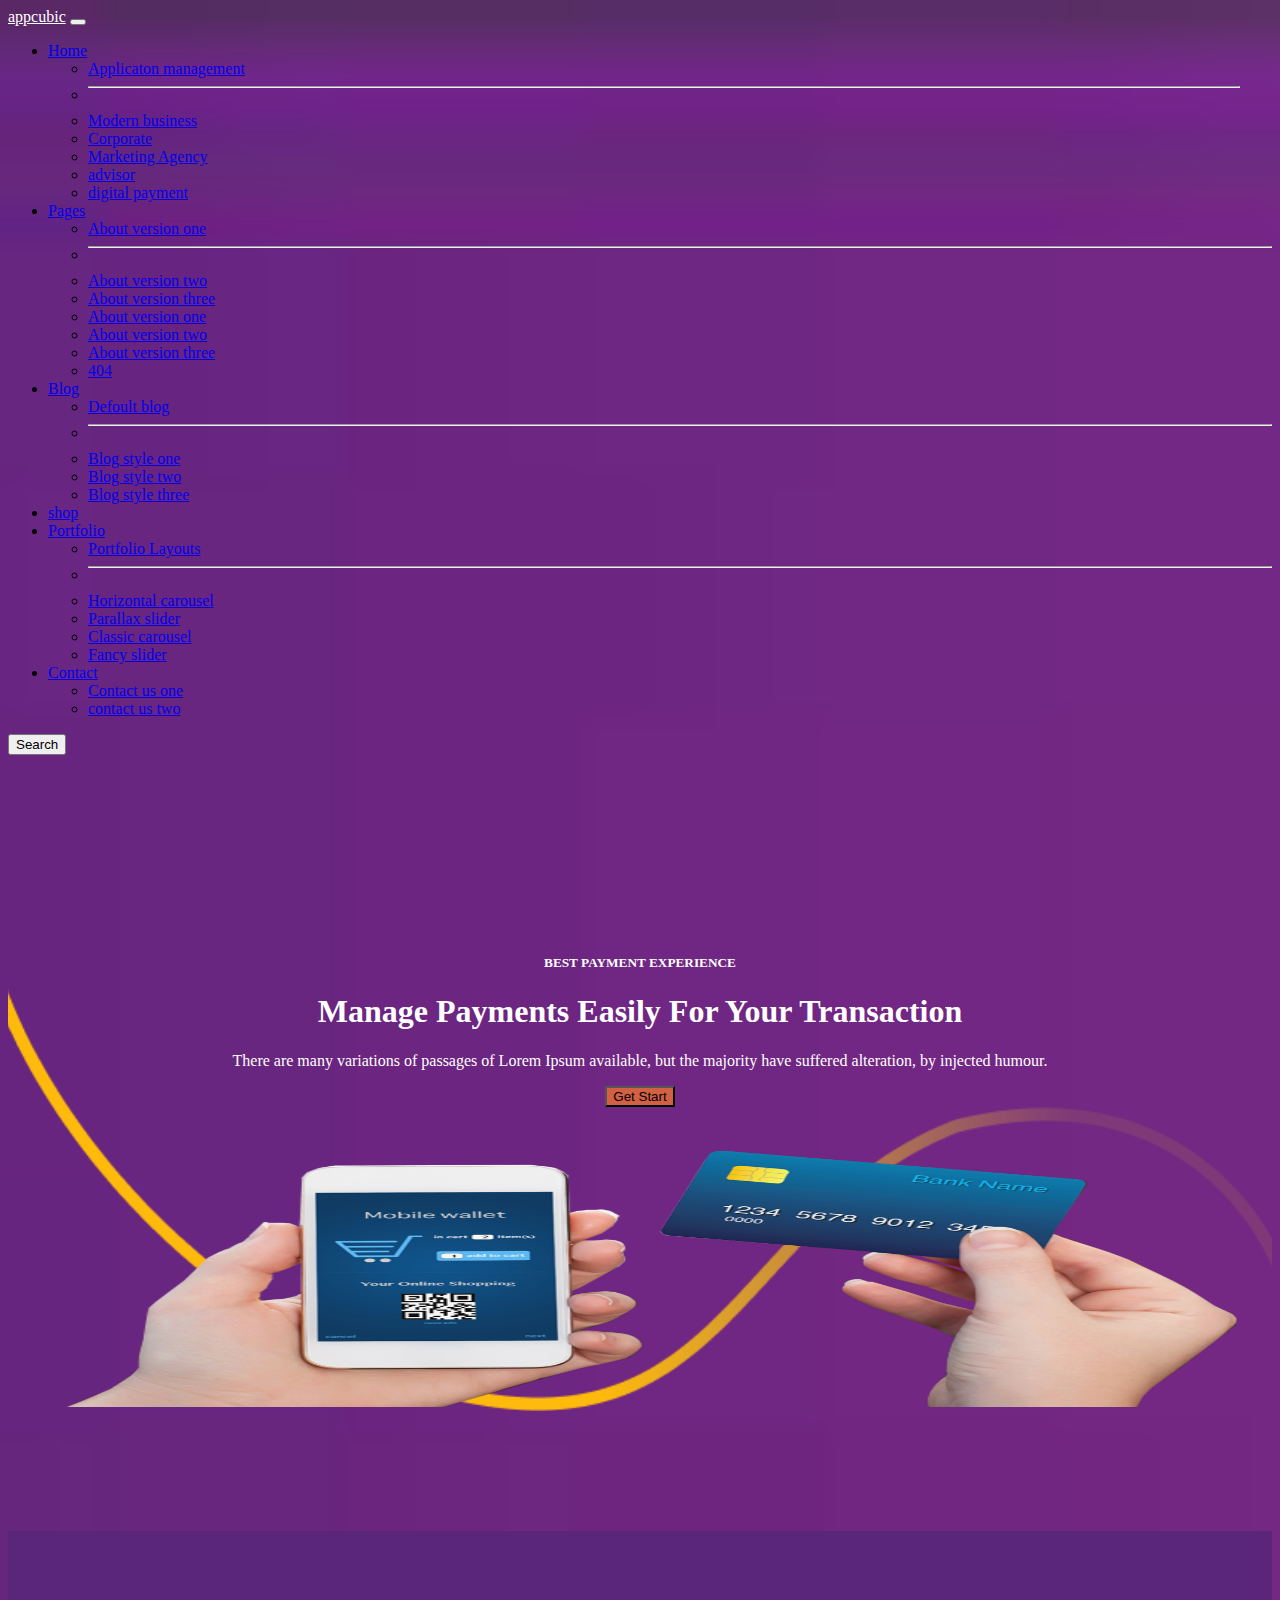
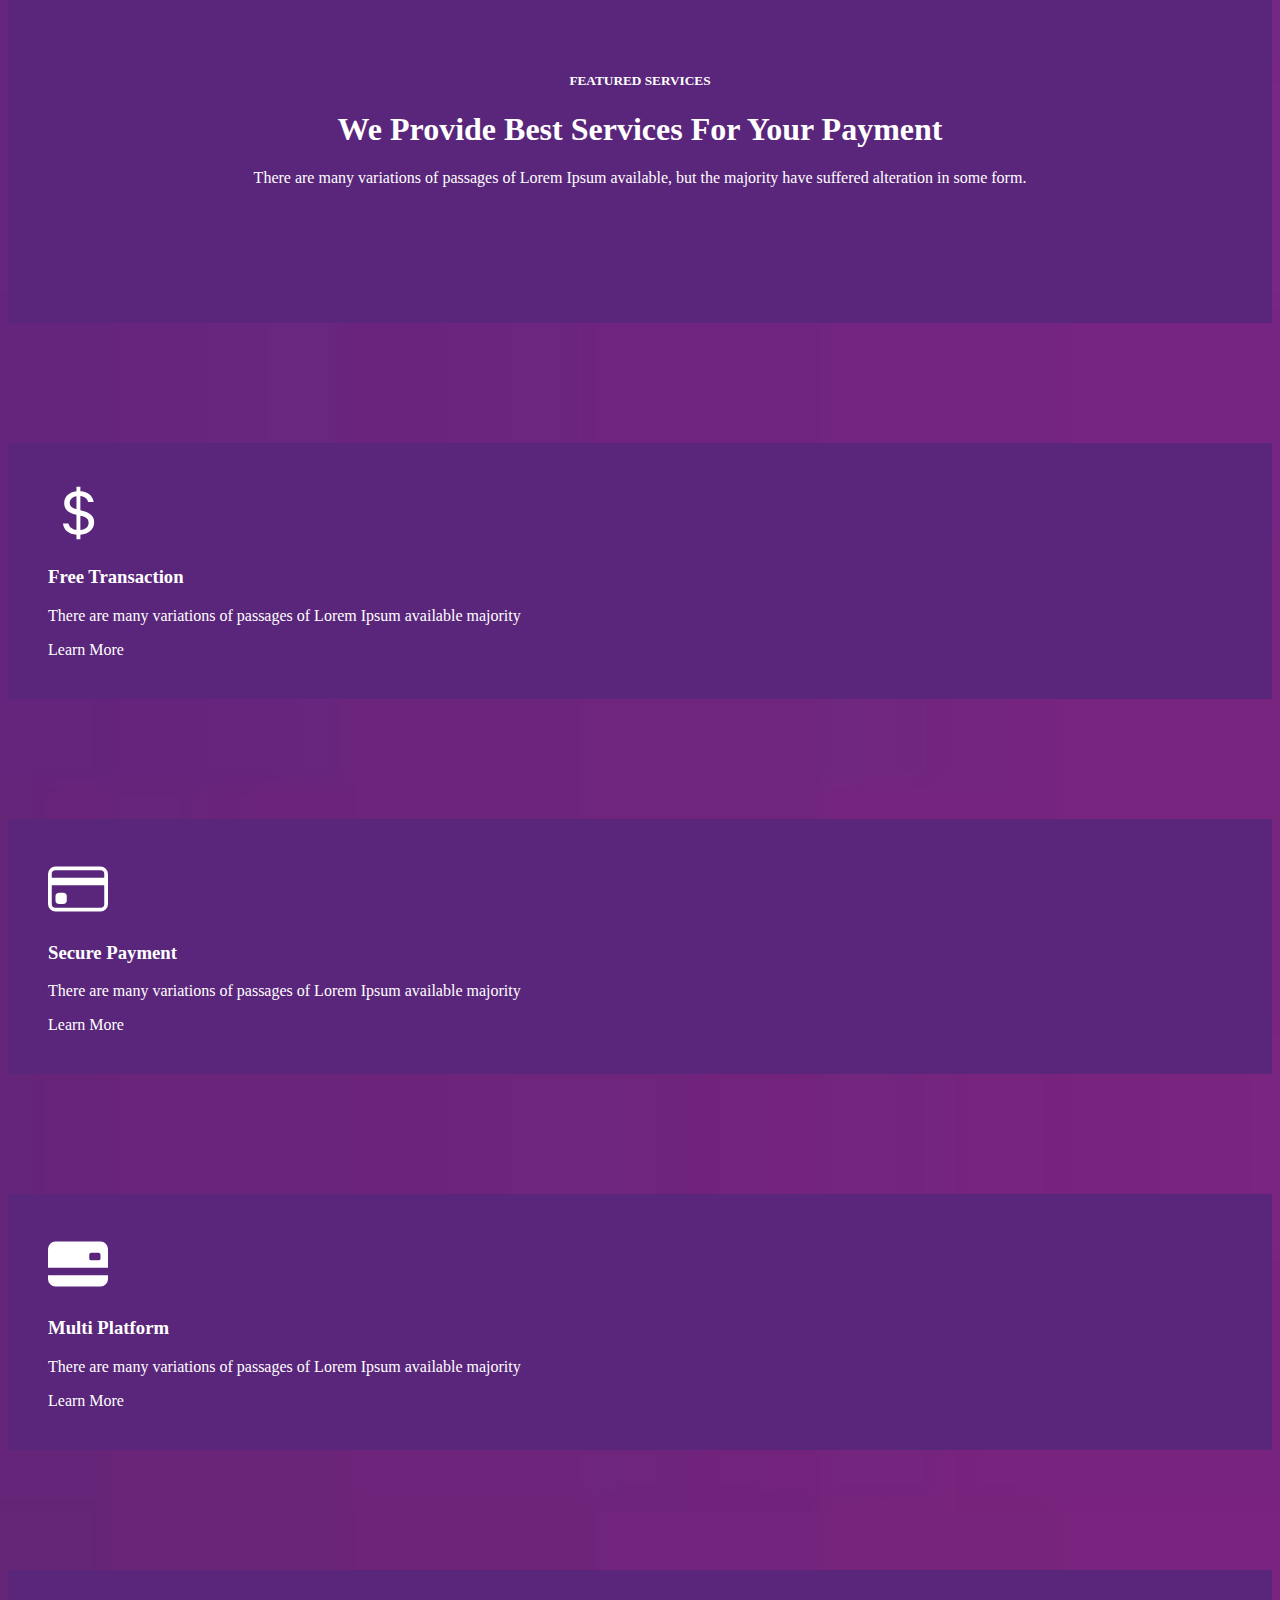
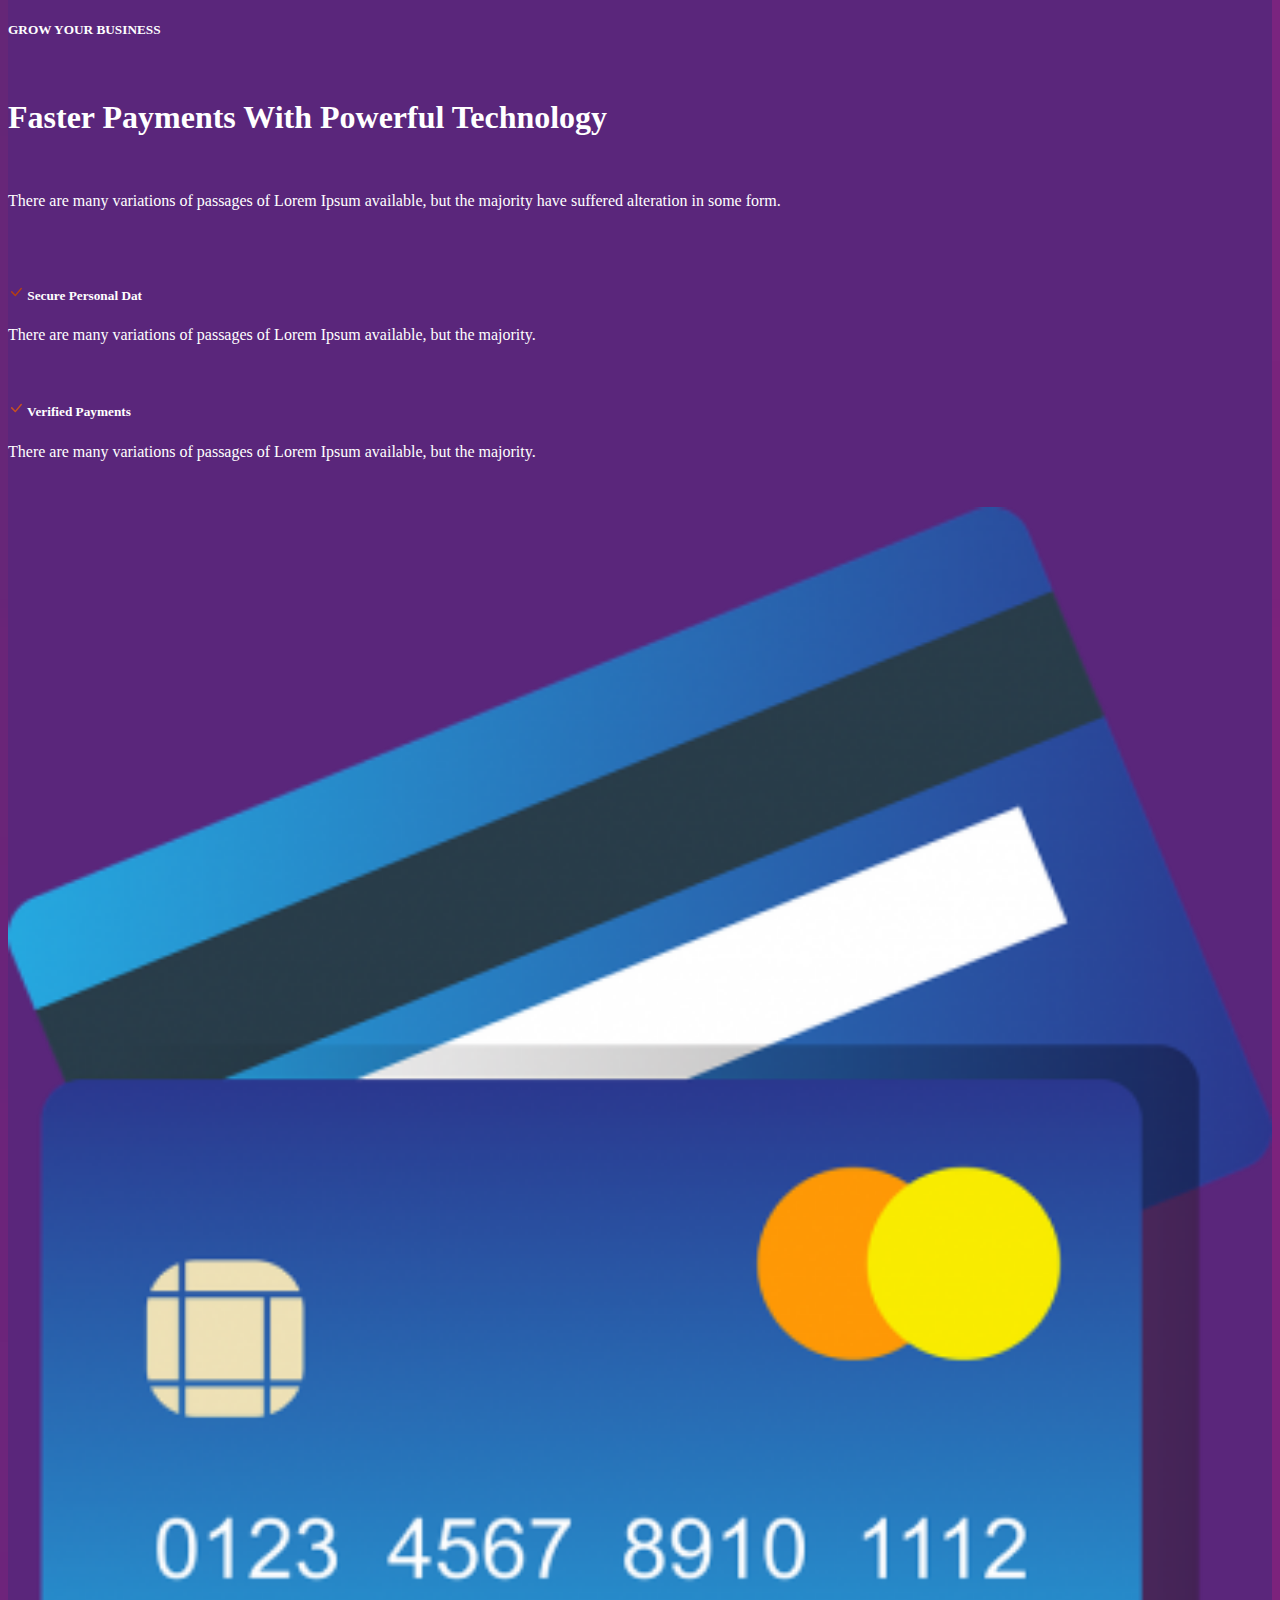
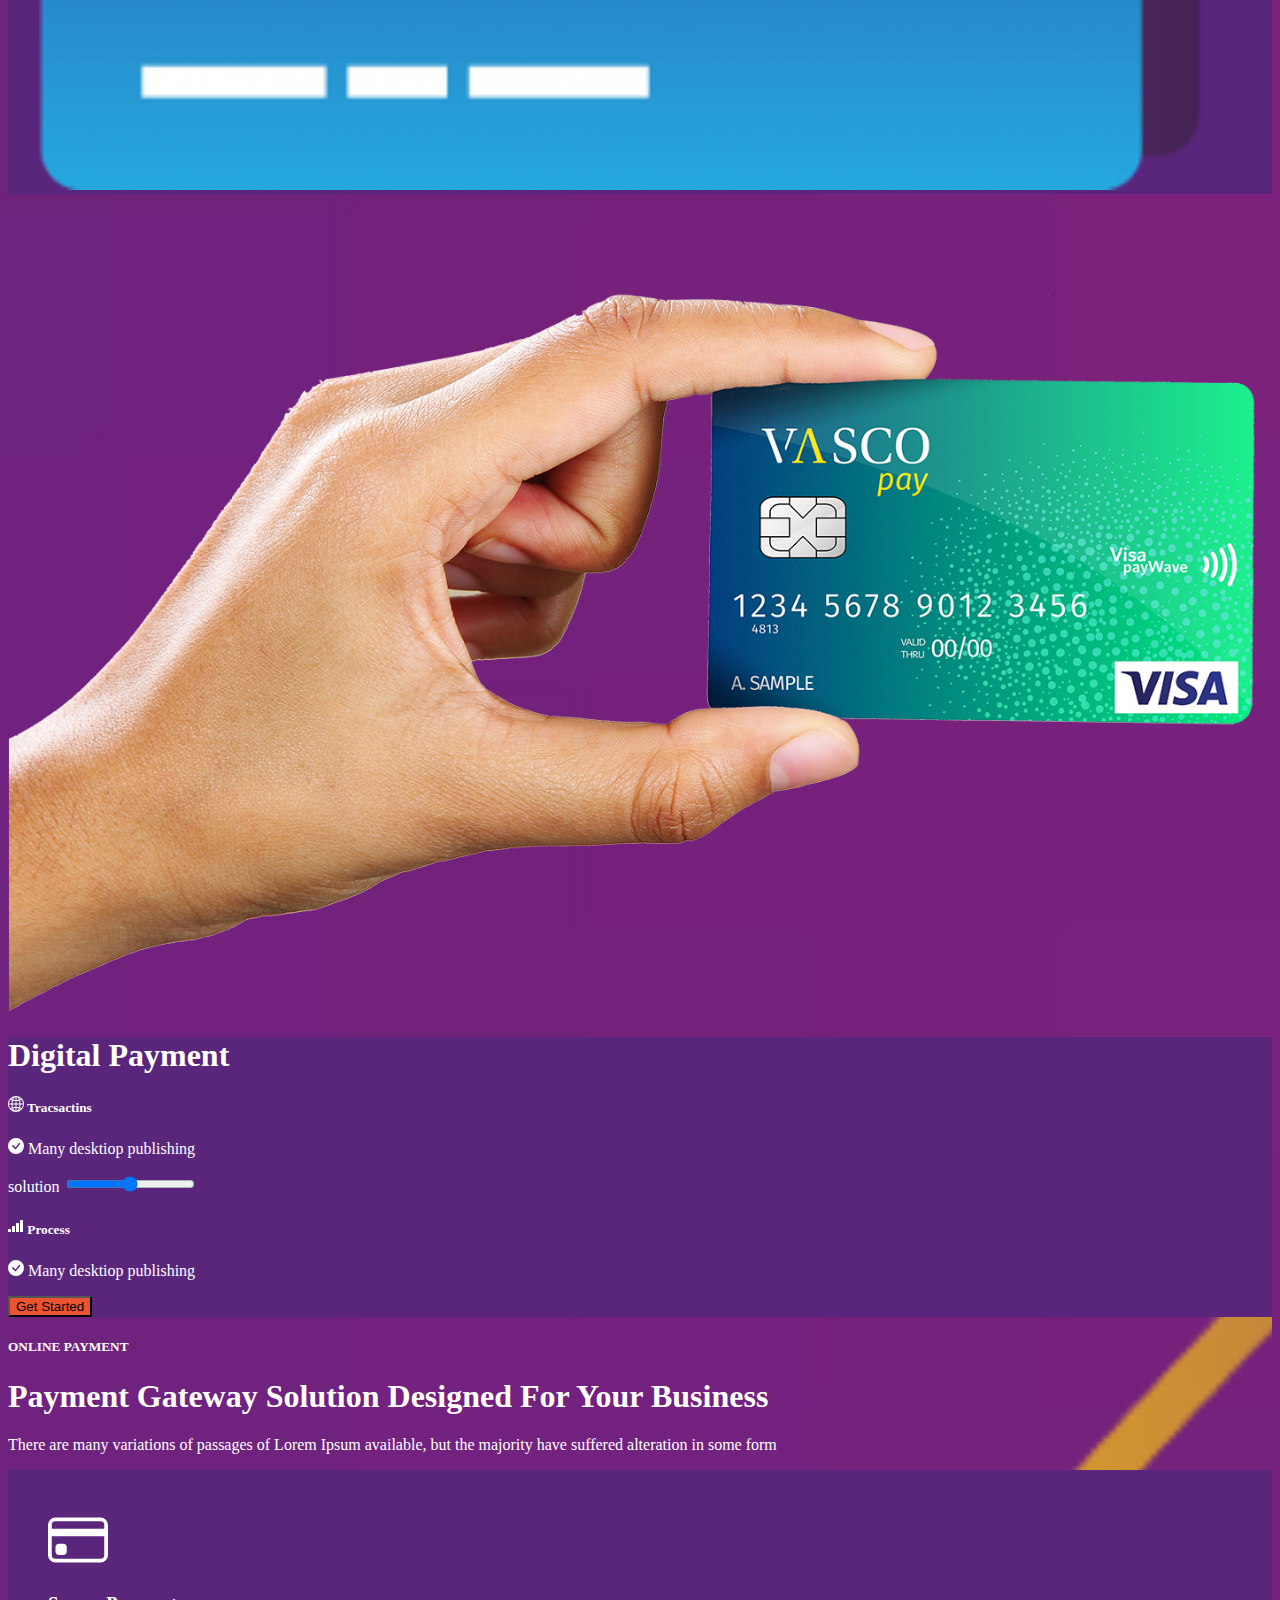
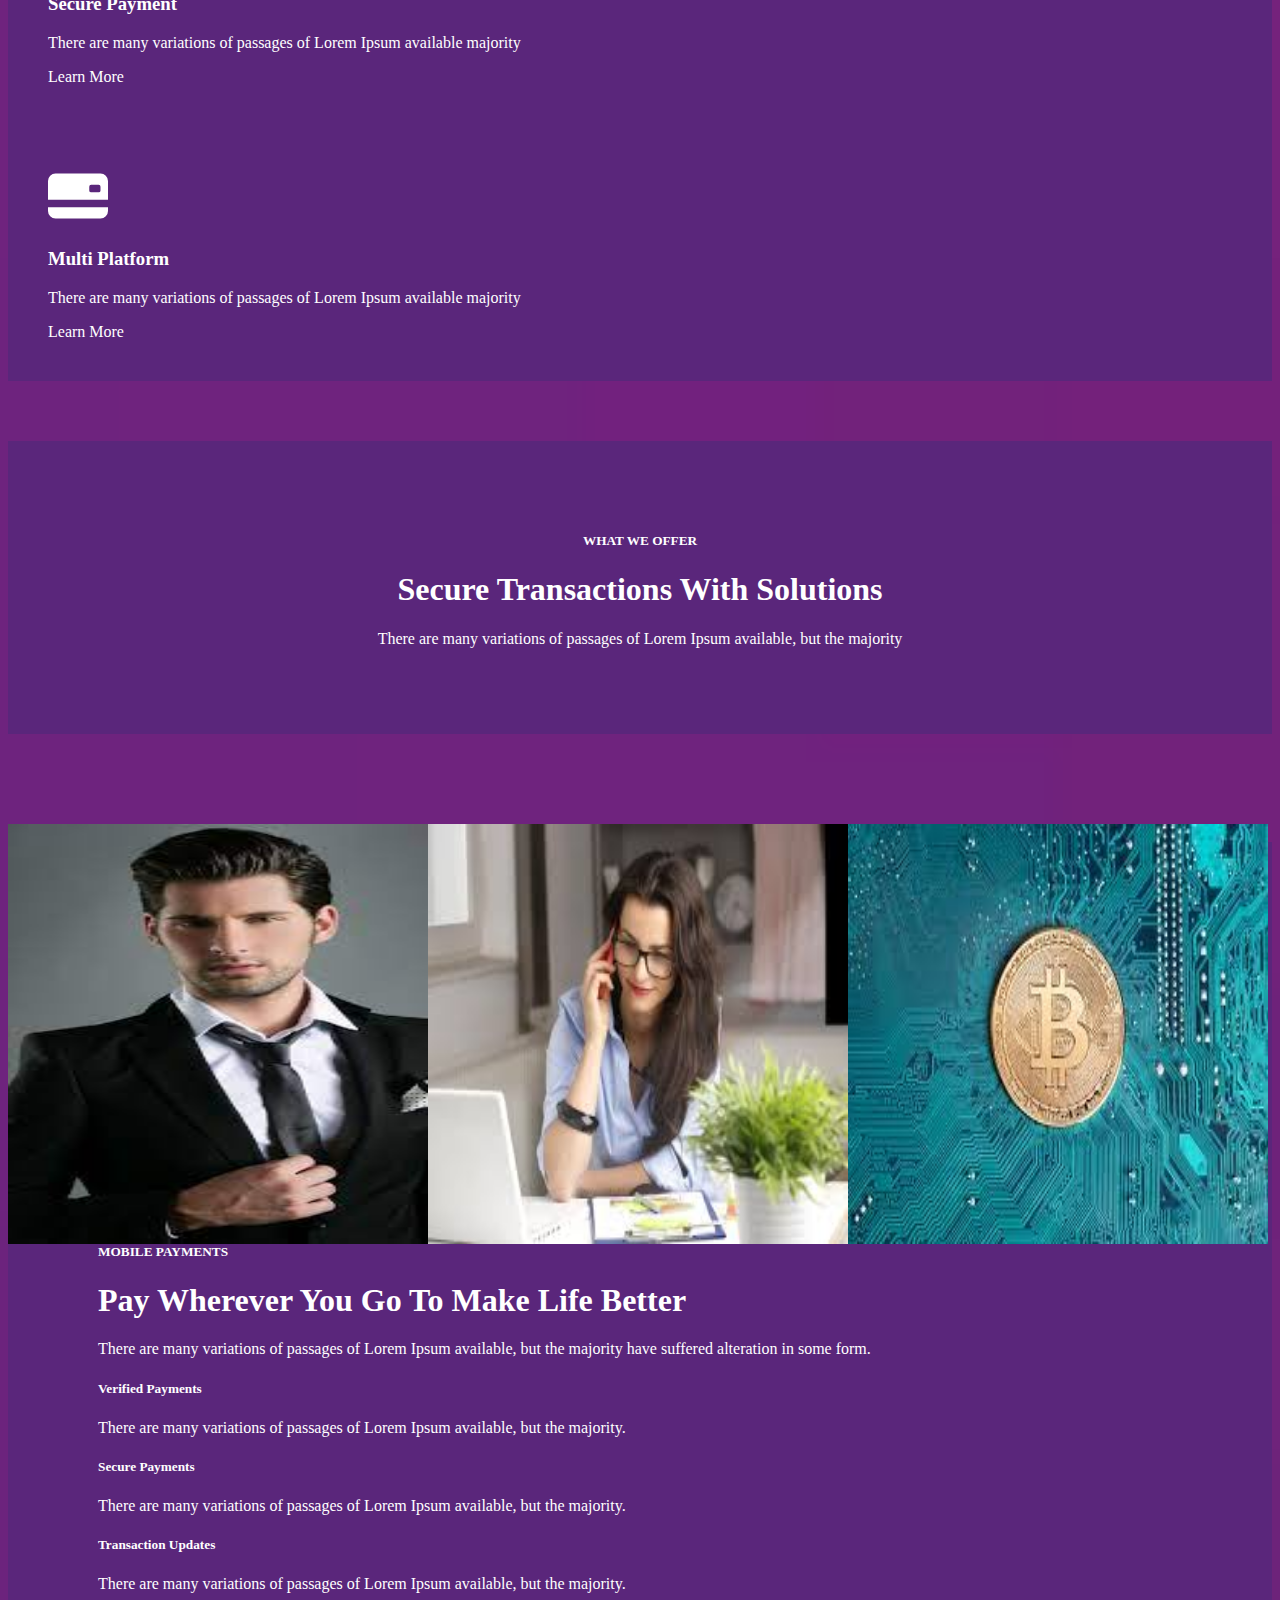
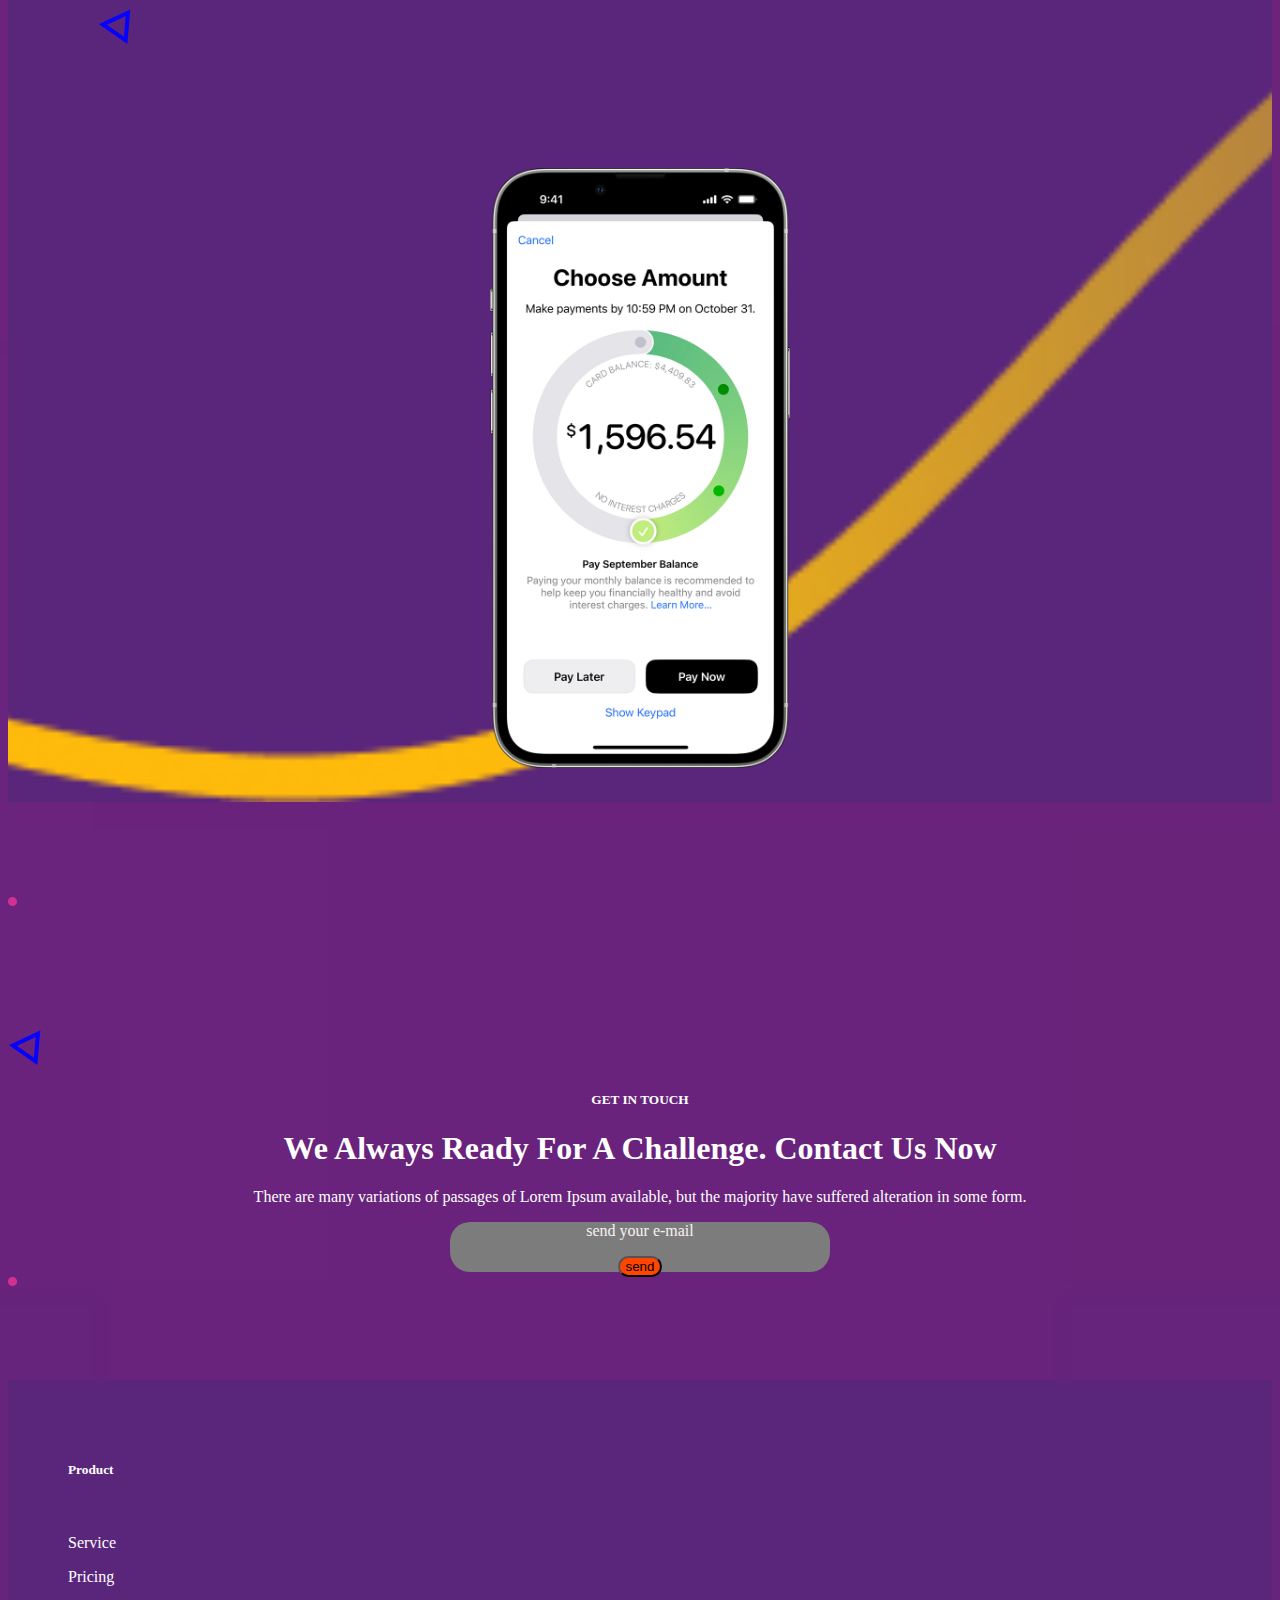
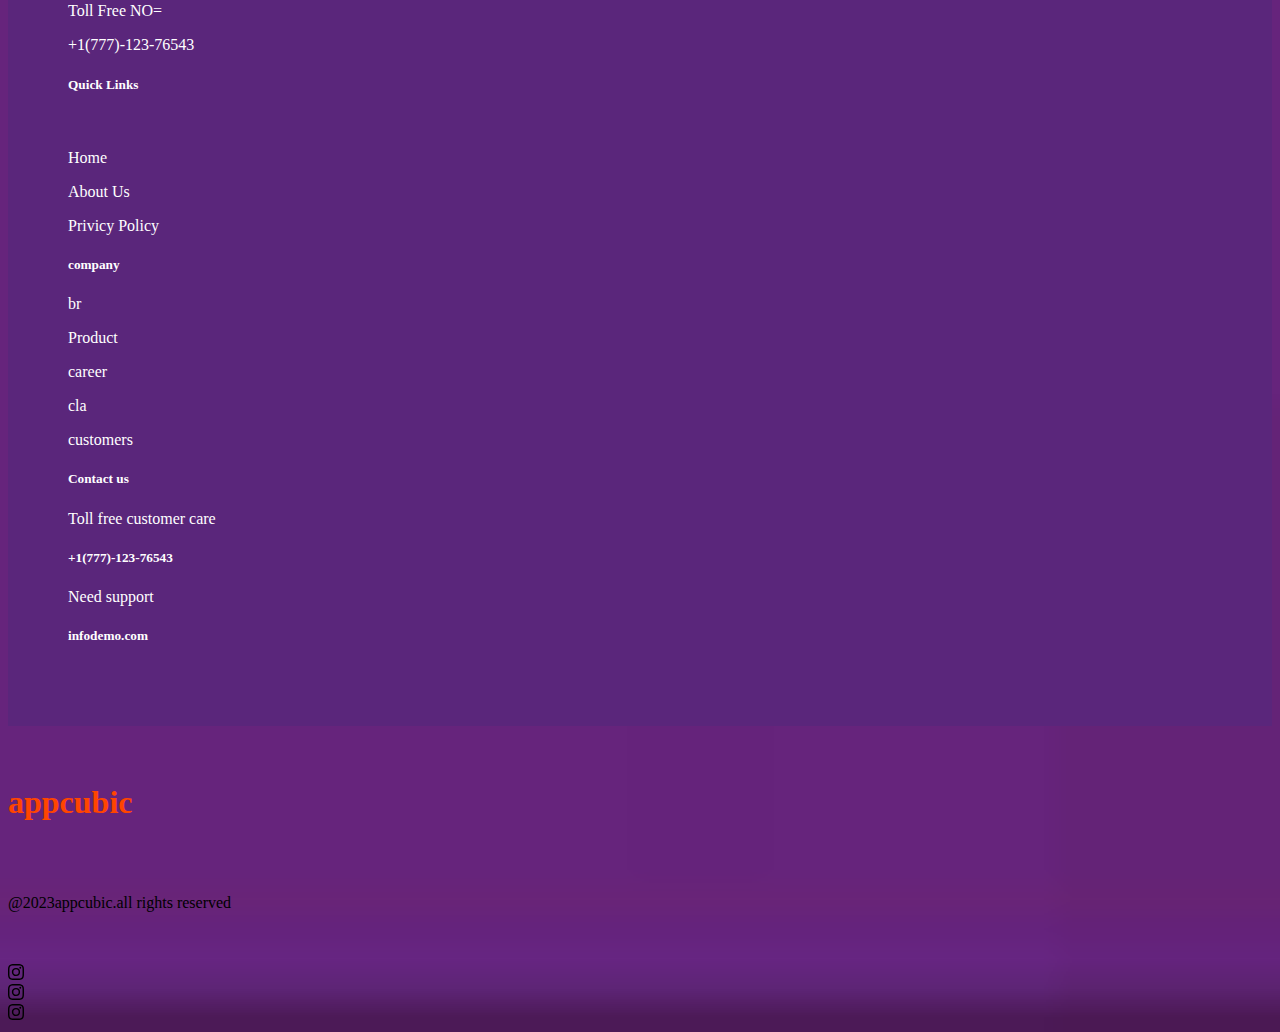
<file: index.html>
<!doctype html>
<html lang="en">

<head>
    <meta charset="utf-8">
    <meta name="viewport" content="width=device-width, initial-scale=1">
    <title>new</title>
    <link href="https://cdn.jsdelivr.net/npm/bootstrap@5.3.0-alpha1/dist/css/bootstrap.min.css" rel="stylesheet"
        integrity="sha384-GLhlTQ8iRABdZLl6O3oVMWSktQOp6b7In1Zl3/Jr59b6EGGoI1aFkw7cmDA6j6gD" crossorigin="anonymous">

    <link rel="stylesheet" href="https://cdnjs.cloudflare.com/ajax/libs/font-awesome/4.7.0/css/font-awesome.css"
        integrity="sha512-5A8nwdMOWrSz20fDsjczgUidUBR8liPYU+WymTZP1lmY9G6Oc7HlZv156XqnsgNUzTyMefFTcsFH/tnJE/+xBg=="
        crossorigin="anonymous" referrerpolicy="no-referrer" />
    <link rel="stylesheet" href="/style.css">
</head>

<body style="background-color: #5a267b;">
   
    
    
    <nav class="navbar navbar-expand-lg "   >
        <div class="container-fluid" >
            <a class="navbar-brand" href="#" style="color: white;">appcubic</a>
            <button class="navbar-toggler" type="button" data-bs-toggle="collapse"
                data-bs-target="#navbarSupportedContent" aria-controls="navbarSupportedContent" aria-expanded="false"
                aria-label="Toggle navigation">
                <span class="navbar-toggler-icon"></span>
            </button>

            
            <div class="collapse navbar-collapse" id="navbarSupportedContent"  >
                <ul class="navbar-nav ms-auto mb-2 mb-lg-0"  >
                   

                    <li class="nav-item dropdown" >
                        <a class="nav-link dropdown-toggle text-light" href="#" role="button" data-bs-toggle="dropdown">
                            Home
                        </a>
                        <ul class="dropdown-menu" style="margin-right: 2rem;">
                            <li><a class="dropdown-item" href="#">Applicaton management</a></li>

                            <li>
                                <hr class="dropdown-divider">
                            </li>
                            <li><a class="dropdown-item" href="#">Modern business</a></li>
                            <li><a class="dropdown-item" href="#">Corporate</a></li>
                            <li><a class="dropdown-item" href="#">Marketing Agency</a></li>
                            <li><a class="dropdown-item" href="#">advisor</a></li>
                            <li><a class="dropdown-item" href="#">digital payment</a></li>





                        </ul>
                    </li>
                    <li class="nav-item dropdown">
                        <a class="nav-link dropdown-toggle text-light" href="#" role="button" data-bs-toggle="dropdown"
                            aria-expanded="false">
                            Pages
                        </a>
                        <ul class="dropdown-menu">
                            <li><a class="dropdown-item" href="#">About version one</a></li>

                            <li>
                                <hr class="dropdown-divider">
                            </li>
                            <li><a class="dropdown-item" href="#">About version two</a></li>
                            <li><a class="dropdown-item" href="#">About version three</a></li>

                            <li><a class="dropdown-item" href="#">About version one</a></li>
                            <li><a class="dropdown-item" href="#">About version two</a></li>
                            <li><a class="dropdown-item" href="#">About version three</a></li>
                            <li><a class="dropdown-item" href="#">404</a></li>

                        </ul>
                    </li>
                    <li class="nav-item dropdown">
                        <a class="nav-link dropdown-toggle text-light" href="#" role="button" data-bs-toggle="dropdown"
                            aria-expanded="false">
                            Blog
                        </a>
                        <ul class="dropdown-menu">
                            <li><a class="dropdown-item" href="#">Defoult blog</a></li>

                            <li>
                                <hr class="dropdown-divider">
                            </li>
                            <li><a class="dropdown-item" href="#">Blog style one</a> </li>
                            <li><a class="dropdown-item" href="#"> Blog style two</a> </li>
                            <li><a class="dropdown-item" href="#"> Blog style three</a> </li>
                        </ul>
                    </li>

                    <li class="nav-item">
                        <a class="nav-link active text-light" aria-current="page" href="#">shop</a>
                    </li>
                    <li class="nav-item dropdown">
                        <a class="nav-link dropdown-toggle text-light" href="#" role="button" data-bs-toggle="dropdown"
                            aria-expanded="false">
                            Portfolio
                        </a>
                        <ul class="dropdown-menu">
                            <li><a class="dropdown-item" href="#">Portfolio Layouts</a></li>
                            <li>
                                <hr class="dropdown-divider">
                            </li>
                            <li><a class="dropdown-item" href="#"> Horizontal carousel</a></li>
                            <li><a class="dropdown-item" href="#">Parallax slider</a> </li>
                            <li><a class="dropdown-item" href="#">Classic carousel</a></li>
                            <li><a class="dropdown-item" href="#"> Fancy slider</a></li>


                        </ul>
                    </li>

                    <li class="nav-item dropdown">
                        <a class="nav-link dropdown-toggle text-light" href="#" role="button" data-bs-toggle="dropdown"
                            aria-expanded="false">
                            Contact
                        </a>
                        <ul class="dropdown-menu">
                            <li><a class="dropdown-item" href="#">Contact us one</a></li>
                            <li><a class="dropdown-item" href="#">contact us two</a></li>

                        </ul>
                    </li>
                </ul>
                <form class="d-flex" role="search">

                    <button class="btn text-light" type="submit">Search</button>
                </form>
            </div>
        </div>
    </nav>


    <div class="container">
        <div style="background-image: url(/img/bgpic1.png); background-position: center;
        background-repeat: no-repeat;
        background-size: cover;">
            <div class="row">
                <div class="col-12 col-md-6  ani " style="margin-top: 200px;">
                    <center>
                        <h5 class="ani1"> BEST PAYMENT EXPERIENCE</h5>
                        <h1 style="color: white;"> Manage Payments Easily For Your Transaction </h1>
                        <p style="color: white;">There are many variations of passages of Lorem Ipsum available, but the
                            majority have suffered
                            alteration, by injected humour.</p>
                        <button type="button" class="btn  " style="background-color: rgb(209, 97, 66);">Get
                            Start</button>
                    </center>
                </div>
                <div class="col-12 col-md-6">
                    <center>
                        <img class="imgp" src="/img/pay (1).png" alt="" style="height: 300px; width:100%;">

                    </center>
                </div>

            </div>
        </div>
    </div>



    <div class="container" style="background-color: #5a267b; margin-top:120px;">
        <div class="row">
            <div class="col col-md-12">
                <center style="padding-top: 120px; padding-bottom: 120px; color:white">
                    <h5 class="color"> FEATURED SERVICES</h5>
                    <h1 class="color">We Provide Best Services For Your Payment</h1>
                    <p class="color">There are many variations of passages of Lorem Ipsum available, but the majority
                        have suffered
                        alteration in some form.</p>
                </center>
            </div>
        </div>
    </div>


    <div class="container  ">
        <div class="row ">
            <div class="col col-md-4" style="margin-top: 120px; margin-bottom: 120px; color:white;  ">
                <div class="bgc" style="background-color:#5a267b;  padding:40px;">


                    <svg xmlns="http://www.w3.org/2000/svg" width="16" height="16" fill="currentColor"
                        class="bi bi-currency-dollar" viewBox="0 0 16 16" style="height: 60px;width:60px;">
                        <path
                            d="M4 10.781c.148 1.667 1.513 2.85 3.591 3.003V15h1.043v-1.216c2.27-.179 3.678-1.438 3.678-3.3 0-1.59-.947-2.51-2.956-3.028l-.722-.187V3.467c1.122.11 1.879.714 2.07 1.616h1.47c-.166-1.6-1.54-2.748-3.54-2.875V1H7.591v1.233c-1.939.23-3.27 1.472-3.27 3.156 0 1.454.966 2.483 2.661 2.917l.61.162v4.031c-1.149-.17-1.94-.8-2.131-1.718H4zm3.391-3.836c-1.043-.263-1.6-.825-1.6-1.616 0-.944.704-1.641 1.8-1.828v3.495l-.2-.05zm1.591 1.872c1.287.323 1.852.859 1.852 1.769 0 1.097-.826 1.828-2.2 1.939V8.73l.348.086z" />
                    </svg>
                    <h3>Free Transaction</h3>
                    <p>There are many variations of passages of Lorem Ipsum available majority</p>
                    <a href="" class="learn"> Learn More</a>
                </div>

            </div>
            <div class="col col-md-4" style="margin-top: 120px; margin-bottom: 120px; color:white;  ">
                <div class="bgc" style="background-color:#5a267b;  padding:40px;">

                    <svg xmlns="http://www.w3.org/2000/svg" width="16" height="16" fill="currentColor"
                        class="bi bi-credit-card" viewBox="0 0 16 16" style=" height:60px;width: 60px;">
                        <path
                            d="M0 4a2 2 0 0 1 2-2h12a2 2 0 0 1 2 2v8a2 2 0 0 1-2 2H2a2 2 0 0 1-2-2V4zm2-1a1 1 0 0 0-1 1v1h14V4a1 1 0 0 0-1-1H2zm13 4H1v5a1 1 0 0 0 1 1h12a1 1 0 0 0 1-1V7z" />
                        <path d="M2 10a1 1 0 0 1 1-1h1a1 1 0 0 1 1 1v1a1 1 0 0 1-1 1H3a1 1 0 0 1-1-1v-1z" />
                    </svg>
                    <h3>Secure Payment</h3>
                    <p>There are many variations of passages of Lorem Ipsum available majority</p>
                    <a href="" class="learn"> Learn More</a>
                </div>
            </div>
            <div class="col col-md-4" style="margin-top: 120px; margin-bottom: 120px; color:white; ">
                <div class="bgc" style="background-color:#5a267b;  padding:40px;">
                    <svg xmlns="http://www.w3.org/2000/svg" width="16" height="16" fill="currentColor"
                        class="bi bi-credit-card-2-back-fill" viewBox="0 0 16 16" style=" height:60px;width: 60px;">
                        <path
                            d="M0 4a2 2 0 0 1 2-2h12a2 2 0 0 1 2 2v5H0V4zm11.5 1a.5.5 0 0 0-.5.5v1a.5.5 0 0 0 .5.5h2a.5.5 0 0 0 .5-.5v-1a.5.5 0 0 0-.5-.5h-2zM0 11v1a2 2 0 0 0 2 2h12a2 2 0 0 0 2-2v-1H0z" />
                    </svg>
                    <h3>Multi Platform</h3>
                    <p>There are many variations of passages of Lorem Ipsum available majority</p>
                    <a href="" class="learn"> Learn More</a>
                </div>
            </div>
        </div>
    </div>

    <div class="container " style="background-color: #5a267b;">
        <div class="row">
            <div class="col-12 col-md-6" style="color: white; padding-top:30px;">
                <h5>GROW YOUR BUSINESS</h5> <br>
                <h1>Faster Payments With Powerful Technology</h1><br>
                <p>There are many variations of passages of Lorem Ipsum available, but the majority have suffered
                    alteration in some form.</p> <br> <br>
                <h5> <svg xmlns="http://www.w3.org/2000/svg" width="16" height="16" fill="currentColor"
                        class="bi bi-check-lg" viewBox="0 0 16 16">
                        <path
                            d="M12.736 3.97a.733.733 0 0 1 1.047 0c.286.289.29.756.01 1.05L7.88 12.01a.733.733 0 0 1-1.065.02L3.217 8.384a.757.757 0 0 1 0-1.06.733.733 0 0 1 1.047 0l3.052 3.093 5.4-6.425a.247.247 0 0 1 .02-.022Z"
                            style="color: rgb(182, 64, 17); height:30px;width:30px;">
                    </svg> Secure Personal Dat</h5>
                <p>There are many variations of passages of Lorem Ipsum available, but the majority.</p> <br>
                <h5> <svg xmlns="http://www.w3.org/2000/svg" width="16" height="16" fill="currentColor"
                        class="bi bi-check-lg" viewBox="0 0 16 16">
                        <path
                            d="M12.736 3.97a.733.733 0 0 1 1.047 0c.286.289.29.756.01 1.05L7.88 12.01a.733.733 0 0 1-1.065.02L3.217 8.384a.757.757 0 0 1 0-1.06.733.733 0 0 1 1.047 0l3.052 3.093 5.4-6.425a.247.247 0 0 1 .02-.022Z"
                            style="color: rgb(201, 82, 31); height:10px;width:10px;">
                    </svg> Verified Payments</h5>
                <p>There are many variations of passages of Lorem Ipsum available, but the majority.</p>
            </div>
            <div class="col-12 col-md-6" style="  padding-top:30px; ">

                <center>
                    <img class="imgppp" src="/img/card7.png" alt="" style=" height:70%; width: 100%;">
                </center>
            </div>
        </div>
    </div> <br> <br> <br> <br> <br>



    <div class="container ">
        <div
            style="background-image: url(/img/bgpic1.png) ; background-position: center;background-repeat: no-repeat;background-size: cover;">
            <div class="row ">
                <div class="col col-md-6  ">
                    <div class="row">
                        <div class=" col col-md-6"> <img src="/img/cinh4.png" alt="" style="height: 90%; width:100%">
                        </div>
                        <div class="col col-md-6" style="color: white; background-color:#5a267b">
                            <h1>Digital Payment</h1>
                            <h5> <svg xmlns="http://www.w3.org/2000/svg" width="16" height="16" fill="currentColor"
                                    class="bi bi-globe2" viewBox="0 0 16 16">
                                    <path
                                        d="M0 8a8 8 0 1 1 16 0A8 8 0 0 1 0 8zm7.5-6.923c-.67.204-1.335.82-1.887 1.855-.143.268-.276.56-.395.872.705.157 1.472.257 2.282.287V1.077zM4.249 3.539c.142-.384.304-.744.481-1.078a6.7 6.7 0 0 1 .597-.933A7.01 7.01 0 0 0 3.051 3.05c.362.184.763.349 1.198.49zM3.509 7.5c.036-1.07.188-2.087.436-3.008a9.124 9.124 0 0 1-1.565-.667A6.964 6.964 0 0 0 1.018 7.5h2.49zm1.4-2.741a12.344 12.344 0 0 0-.4 2.741H7.5V5.091c-.91-.03-1.783-.145-2.591-.332zM8.5 5.09V7.5h2.99a12.342 12.342 0 0 0-.399-2.741c-.808.187-1.681.301-2.591.332zM4.51 8.5c.035.987.176 1.914.399 2.741A13.612 13.612 0 0 1 7.5 10.91V8.5H4.51zm3.99 0v2.409c.91.03 1.783.145 2.591.332.223-.827.364-1.754.4-2.741H8.5zm-3.282 3.696c.12.312.252.604.395.872.552 1.035 1.218 1.65 1.887 1.855V11.91c-.81.03-1.577.13-2.282.287zm.11 2.276a6.696 6.696 0 0 1-.598-.933 8.853 8.853 0 0 1-.481-1.079 8.38 8.38 0 0 0-1.198.49 7.01 7.01 0 0 0 2.276 1.522zm-1.383-2.964A13.36 13.36 0 0 1 3.508 8.5h-2.49a6.963 6.963 0 0 0 1.362 3.675c.47-.258.995-.482 1.565-.667zm6.728 2.964a7.009 7.009 0 0 0 2.275-1.521 8.376 8.376 0 0 0-1.197-.49 8.853 8.853 0 0 1-.481 1.078 6.688 6.688 0 0 1-.597.933zM8.5 11.909v3.014c.67-.204 1.335-.82 1.887-1.855.143-.268.276-.56.395-.872A12.63 12.63 0 0 0 8.5 11.91zm3.555-.401c.57.185 1.095.409 1.565.667A6.963 6.963 0 0 0 14.982 8.5h-2.49a13.36 13.36 0 0 1-.437 3.008zM14.982 7.5a6.963 6.963 0 0 0-1.362-3.675c-.47.258-.995.482-1.565.667.248.92.4 1.938.437 3.008h2.49zM11.27 2.461c.177.334.339.694.482 1.078a8.368 8.368 0 0 0 1.196-.49 7.01 7.01 0 0 0-2.275-1.52c.218.283.418.597.597.932zm-.488 1.343a7.765 7.765 0 0 0-.395-.872C9.835 1.897 9.17 1.282 8.5 1.077V4.09c.81-.03 1.577-.13 2.282-.287z" />
                                </svg> Tracsactins</h5>
                            <p> <svg xmlns="http://www.w3.org/2000/svg" width="16" height="16" fill="currentColor"
                                    class="bi bi-check-circle-fill" viewBox="0 0 16 16">
                                    <path
                                        d="M16 8A8 8 0 1 1 0 8a8 8 0 0 1 16 0zm-3.97-3.03a.75.75 0 0 0-1.08.022L7.477 9.417 5.384 7.323a.75.75 0 0 0-1.06 1.06L6.97 11.03a.75.75 0 0 0 1.079-.02l3.992-4.99a.75.75 0 0 0-.01-1.05z" />
                                </svg> Many desktiop publishing </p>
                            <label for="customRange3" class="form-label">solution</label>
                            <input type="range" class="form-range" min="0" max="5" step="0.5" id="customRange3">

                            <h5> <svg xmlns="http://www.w3.org/2000/svg" width="16" height="16" fill="currentColor"
                                    class="bi bi-reception-4" viewBox="0 0 16 16">
                                    <path
                                        d="M0 11.5a.5.5 0 0 1 .5-.5h2a.5.5 0 0 1 .5.5v2a.5.5 0 0 1-.5.5h-2a.5.5 0 0 1-.5-.5v-2zm4-3a.5.5 0 0 1 .5-.5h2a.5.5 0 0 1 .5.5v5a.5.5 0 0 1-.5.5h-2a.5.5 0 0 1-.5-.5v-5zm4-3a.5.5 0 0 1 .5-.5h2a.5.5 0 0 1 .5.5v8a.5.5 0 0 1-.5.5h-2a.5.5 0 0 1-.5-.5v-8zm4-3a.5.5 0 0 1 .5-.5h2a.5.5 0 0 1 .5.5v11a.5.5 0 0 1-.5.5h-2a.5.5 0 0 1-.5-.5v-11z" />
                                </svg> Process</h5>
                            <p> <svg xmlns="http://www.w3.org/2000/svg" width="16" height="16" fill="currentColor"
                                    class="bi bi-check-circle-fill" viewBox="0 0 16 16">
                                    <path
                                        d="M16 8A8 8 0 1 1 0 8a8 8 0 0 1 16 0zm-3.97-3.03a.75.75 0 0 0-1.08.022L7.477 9.417 5.384 7.323a.75.75 0 0 0-1.06 1.06L6.97 11.03a.75.75 0 0 0 1.079-.02l3.992-4.99a.75.75 0 0 0-.01-1.05z" />
                                </svg> Many desktiop publishing </p>
                            <button type="button" class="btn  btn-lg" style="background-color: rgb(235, 83, 49);">Get
                                Started</button>
                        </div>
                    </div>

                </div>
                <div class="col-12 col-md-6" style="color: white;">
                    <h5>ONLINE PAYMENT</h5>
                    <h1>Payment Gateway Solution Designed For Your Business</h1>
                    <p>There are many variations of passages of Lorem Ipsum available, but the majority have suffered
                        alteration in some form</p>
                    <div class="row">
                        <div class="col col-md-6">
                            <div style="background-color:#5a267b;  padding:40px;">

                                <svg xmlns="http://www.w3.org/2000/svg" width="16" height="16" fill="currentColor"
                                    class="bi bi-credit-card" viewBox="0 0 16 16" style=" height:60px;width: 60px;">
                                    <path
                                        d="M0 4a2 2 0 0 1 2-2h12a2 2 0 0 1 2 2v8a2 2 0 0 1-2 2H2a2 2 0 0 1-2-2V4zm2-1a1 1 0 0 0-1 1v1h14V4a1 1 0 0 0-1-1H2zm13 4H1v5a1 1 0 0 0 1 1h12a1 1 0 0 0 1-1V7z" />
                                    <path d="M2 10a1 1 0 0 1 1-1h1a1 1 0 0 1 1 1v1a1 1 0 0 1-1 1H3a1 1 0 0 1-1-1v-1z" />
                                </svg>
                                <h3>Secure Payment</h3>
                                <p>There are many variations of passages of Lorem Ipsum available majority</p>
                                <a href="" class="learn"> Learn More</a>
                            </div>
                        </div>
                        <div class="col col-md-6">
                            <div style="background-color:#5a267b;  padding:40px;">
                                <svg xmlns="http://www.w3.org/2000/svg" width="16" height="16" fill="currentColor"
                                    class="bi bi-credit-card-2-back-fill" viewBox="0 0 16 16"
                                    style=" height:60px;width: 60px;">
                                    <path
                                        d="M0 4a2 2 0 0 1 2-2h12a2 2 0 0 1 2 2v5H0V4zm11.5 1a.5.5 0 0 0-.5.5v1a.5.5 0 0 0 .5.5h2a.5.5 0 0 0 .5-.5v-1a.5.5 0 0 0-.5-.5h-2zM0 11v1a2 2 0 0 0 2 2h12a2 2 0 0 0 2-2v-1H0z" />
                                </svg>
                                <h3>Multi Platform</h3>
                                <p>There are many variations of passages of Lorem Ipsum available majority</p>
                                <a href="" class="learn"> Learn More</a>
                            </div>
                        </div>
                    </div>
                </div>
            </div>
        </div>

    </div>

    <div class="container">
        <center style="background-color: #5a267b; padding:70px;margin-top:60px; color:white">
            <h5 class="color">WHAT WE OFFER</h5>
            <h1 class="color">Secure Transactions With Solutions</h1>
            <p class="color">There are many variations of passages of Lorem Ipsum available, but the majority</p>
        </center>
    </div>
    <div class="container">
        <div class="row">
            <!-- Image 1 -->
            <div class=" content_img">
                <img src='/img/pic1.jpg' width='100%' height='100%'>
                <div>Image 1 Text</div>
            </div>

            <!-- Image 2 -->
            <div class=" content_img">
                <img src='/img/pic2.jpg' width='100%' height='100%'>
                <div>Image 2 Text</div>
            </div>

            <!-- Image 3 -->
            <div class=" content_img">
                <img src='/img/pic3.jpg' width='100%' height='100%'>
                <div>Image 3 Text</div>
            </div>
        </div>
    </div><br>

    <div class="container">

        <div class="row" style="background-color: #5a267b; margin-top:90px; background-image:url(/img/bgpic1.png);background-position: center;
        background-repeat: no-repeat;
        background-size: cover;">

            <div class="col col-md-6" style="color: white; padding :90px;">
                <div class="row">
                    <div class="cil col-md-10">
                        <h5>MOBILE PAYMENTS</h5>
                        <h1>Pay Wherever You
                            Go To Make Life Better</h1>
                        <p>There are many variations of passages of Lorem Ipsum available, but the majority have
                            suffered
                            alteration in some form.</p>
                        <h5>Verified Payments</h5>
                        <p>There are many variations of passages of Lorem Ipsum available, but the majority.</p>
                        <h5>
                            Secure Payments</h5>
                        <p>There are many variations of passages of Lorem Ipsum available, but the majority.</p>
                        <h5>Transaction Updates</h5>
                        <p>There are many variations of passages of Lorem Ipsum available, but the majority.</p>

                    </div>
                    <div class="col col-md-2">
                        <img class="rotate  " src="/img/tris.png" alt="">

                    </div>
                </div>

            </div>
            <div class="col-12 col-md-6" style="padding: 30px;;">
                <center> <img class="imgpp" src="/img/balance.png" alt="" style="height:600px;width:300px;"></center>
            </div>

        </div>

    </div>


    <div class="container">
        <div class="row" style="margin-top:90px; color:white">
            <div class="col col-md-2">
                <img src="/img/point.pmg.png" alt="">
            </div>
            <div class="col col-md-2  ">
                <img class="rotate " src="/img/tris.png" alt="" style="margin-top:120px; ;">
            </div>
            <div class="col col-md-6  ">
                <center class="">
                    <h5 class="color">GET IN TOUCH</h5>
                    <h1 class="color">We Always Ready For A Challenge. Contact Us Now</h1>
                    <p class="color">There are many variations of passages of Lorem Ipsum available, but the majority
                        have suffered
                        alteration in some form.
                    </p>

                    <div class="container">
                        <div class="row"
                            style="background-color: rgb(125, 124, 124); border-radius:20px;height:50px; width:380px; ">
                            <div class="col col-md-6">
                                <center>
                                    <p style="margin-top: 10px;; color:rgb(247, 242, 242)">send your e-mail</p>
                                </center>
                            </div>
                            <div class="col col-md-6">
                                <center style="margin-top: 10px;;"> <button type="button" class="move text-light"
                                        style="border-radius: 15px; background-color:orangered">send</button></center>
                            </div>
                        </div>
                    </div>
                </center>
            </div>
            <div class="col col-md-2">
                <img class="rotate" src="/img/point.pmg.png" alt="">
            </div>
        </div>
    </div>

    <div class="container">
        <div class="row" style="color:white ; background-color:#5a267b;padding:60px; margin-top:90px;">
            <div class="col col-md--3">
                <h5>Product</h5><br>
                <p>Service</p>
                <p>Pricing</p>
                <p>Toll Free NO=</p>
                <p>+1(777)-123-76543</p>
            </div>
            <div class="col col-md--3">
                <h5>Quick Links</h5><br>
                <p>Home</p>
                <p>About Us</p>
                <p>Privicy Policy</p>
            </div>
            <div class="col col-md--3">
                <h5>company</h5>br
                <p>Product</p>
                <p>career</p> cla
                <p>customers</p>
            </div>
            <div class="col col-md--3">
                <h5>Contact us</h5>
                <p>Toll free customer care</p>
                <h5>+1(777)-123-76543</h5>

                <p>Need support</p>
                <h5>infodemo.com</h5>
            </div>

        </div>
    </div>
    <div class="container">
        <div class="row text-light">
            <div class="col col-md-4"><br> <br>
                <h1 style="color: orangered;">appcubic</h1>
            </div>
            <div class="col col-md-4"><br> <br>
                <p>@2023appcubic.all rights reserved</p>
            </div>
            <div class="col col-md-4"> <br> <br>
                <div class="row">
                    <div class="col col-md-4"><svg xmlns="http://www.w3.org/2000/svg" width="16" height="16"
                            fill="currentColor" class="bi bi-instagram" viewBox="0 0 16 16">
                            <path
                                d="M8 0C5.829 0 5.556.01 4.703.048 3.85.088 3.269.222 2.76.42a3.917 3.917 0 0 0-1.417.923A3.927 3.927 0 0 0 .42 2.76C.222 3.268.087 3.85.048 4.7.01 5.555 0 5.827 0 8.001c0 2.172.01 2.444.048 3.297.04.852.174 1.433.372 1.942.205.526.478.972.923 1.417.444.445.89.719 1.416.923.51.198 1.09.333 1.942.372C5.555 15.99 5.827 16 8 16s2.444-.01 3.298-.048c.851-.04 1.434-.174 1.943-.372a3.916 3.916 0 0 0 1.416-.923c.445-.445.718-.891.923-1.417.197-.509.332-1.09.372-1.942C15.99 10.445 16 10.173 16 8s-.01-2.445-.048-3.299c-.04-.851-.175-1.433-.372-1.941a3.926 3.926 0 0 0-.923-1.417A3.911 3.911 0 0 0 13.24.42c-.51-.198-1.092-.333-1.943-.372C10.443.01 10.172 0 7.998 0h.003zm-.717 1.442h.718c2.136 0 2.389.007 3.232.046.78.035 1.204.166 1.486.275.373.145.64.319.92.599.28.28.453.546.598.92.11.281.24.705.275 1.485.039.843.047 1.096.047 3.231s-.008 2.389-.047 3.232c-.035.78-.166 1.203-.275 1.485a2.47 2.47 0 0 1-.599.919c-.28.28-.546.453-.92.598-.28.11-.704.24-1.485.276-.843.038-1.096.047-3.232.047s-2.39-.009-3.233-.047c-.78-.036-1.203-.166-1.485-.276a2.478 2.478 0 0 1-.92-.598 2.48 2.48 0 0 1-.6-.92c-.109-.281-.24-.705-.275-1.485-.038-.843-.046-1.096-.046-3.233 0-2.136.008-2.388.046-3.231.036-.78.166-1.204.276-1.486.145-.373.319-.64.599-.92.28-.28.546-.453.92-.598.282-.11.705-.24 1.485-.276.738-.034 1.024-.044 2.515-.045v.002zm4.988 1.328a.96.96 0 1 0 0 1.92.96.96 0 0 0 0-1.92zm-4.27 1.122a4.109 4.109 0 1 0 0 8.217 4.109 4.109 0 0 0 0-8.217zm0 1.441a2.667 2.667 0 1 1 0 5.334 2.667 2.667 0 0 1 0-5.334z" />
                        </svg> </div>
                    <div class="col col-md-4">
                        <svg xmlns="http://www.w3.org/2000/svg" width="16" height="16" fill="currentColor"
                            class="bi bi-instagram" viewBox="0 0 16 16">
                            <path
                                d="M8 0C5.829 0 5.556.01 4.703.048 3.85.088 3.269.222 2.76.42a3.917 3.917 0 0 0-1.417.923A3.927 3.927 0 0 0 .42 2.76C.222 3.268.087 3.85.048 4.7.01 5.555 0 5.827 0 8.001c0 2.172.01 2.444.048 3.297.04.852.174 1.433.372 1.942.205.526.478.972.923 1.417.444.445.89.719 1.416.923.51.198 1.09.333 1.942.372C5.555 15.99 5.827 16 8 16s2.444-.01 3.298-.048c.851-.04 1.434-.174 1.943-.372a3.916 3.916 0 0 0 1.416-.923c.445-.445.718-.891.923-1.417.197-.509.332-1.09.372-1.942C15.99 10.445 16 10.173 16 8s-.01-2.445-.048-3.299c-.04-.851-.175-1.433-.372-1.941a3.926 3.926 0 0 0-.923-1.417A3.911 3.911 0 0 0 13.24.42c-.51-.198-1.092-.333-1.943-.372C10.443.01 10.172 0 7.998 0h.003zm-.717 1.442h.718c2.136 0 2.389.007 3.232.046.78.035 1.204.166 1.486.275.373.145.64.319.92.599.28.28.453.546.598.92.11.281.24.705.275 1.485.039.843.047 1.096.047 3.231s-.008 2.389-.047 3.232c-.035.78-.166 1.203-.275 1.485a2.47 2.47 0 0 1-.599.919c-.28.28-.546.453-.92.598-.28.11-.704.24-1.485.276-.843.038-1.096.047-3.232.047s-2.39-.009-3.233-.047c-.78-.036-1.203-.166-1.485-.276a2.478 2.478 0 0 1-.92-.598 2.48 2.48 0 0 1-.6-.92c-.109-.281-.24-.705-.275-1.485-.038-.843-.046-1.096-.046-3.233 0-2.136.008-2.388.046-3.231.036-.78.166-1.204.276-1.486.145-.373.319-.64.599-.92.28-.28.546-.453.92-.598.282-.11.705-.24 1.485-.276.738-.034 1.024-.044 2.515-.045v.002zm4.988 1.328a.96.96 0 1 0 0 1.92.96.96 0 0 0 0-1.92zm-4.27 1.122a4.109 4.109 0 1 0 0 8.217 4.109 4.109 0 0 0 0-8.217zm0 1.441a2.667 2.667 0 1 1 0 5.334 2.667 2.667 0 0 1 0-5.334z" />
                        </svg>
                    </div>
                    <div class="col col-md-4">
                        <svg xmlns="http://www.w3.org/2000/svg" width="16" height="16" fill="currentColor"
                            class="bi bi-instagram" viewBox="0 0 16 16">
                            <path
                                d="M8 0C5.829 0 5.556.01 4.703.048 3.85.088 3.269.222 2.76.42a3.917 3.917 0 0 0-1.417.923A3.927 3.927 0 0 0 .42 2.76C.222 3.268.087 3.85.048 4.7.01 5.555 0 5.827 0 8.001c0 2.172.01 2.444.048 3.297.04.852.174 1.433.372 1.942.205.526.478.972.923 1.417.444.445.89.719 1.416.923.51.198 1.09.333 1.942.372C5.555 15.99 5.827 16 8 16s2.444-.01 3.298-.048c.851-.04 1.434-.174 1.943-.372a3.916 3.916 0 0 0 1.416-.923c.445-.445.718-.891.923-1.417.197-.509.332-1.09.372-1.942C15.99 10.445 16 10.173 16 8s-.01-2.445-.048-3.299c-.04-.851-.175-1.433-.372-1.941a3.926 3.926 0 0 0-.923-1.417A3.911 3.911 0 0 0 13.24.42c-.51-.198-1.092-.333-1.943-.372C10.443.01 10.172 0 7.998 0h.003zm-.717 1.442h.718c2.136 0 2.389.007 3.232.046.78.035 1.204.166 1.486.275.373.145.64.319.92.599.28.28.453.546.598.92.11.281.24.705.275 1.485.039.843.047 1.096.047 3.231s-.008 2.389-.047 3.232c-.035.78-.166 1.203-.275 1.485a2.47 2.47 0 0 1-.599.919c-.28.28-.546.453-.92.598-.28.11-.704.24-1.485.276-.843.038-1.096.047-3.232.047s-2.39-.009-3.233-.047c-.78-.036-1.203-.166-1.485-.276a2.478 2.478 0 0 1-.92-.598 2.48 2.48 0 0 1-.6-.92c-.109-.281-.24-.705-.275-1.485-.038-.843-.046-1.096-.046-3.233 0-2.136.008-2.388.046-3.231.036-.78.166-1.204.276-1.486.145-.373.319-.64.599-.92.28-.28.546-.453.92-.598.282-.11.705-.24 1.485-.276.738-.034 1.024-.044 2.515-.045v.002zm4.988 1.328a.96.96 0 1 0 0 1.92.96.96 0 0 0 0-1.92zm-4.27 1.122a4.109 4.109 0 1 0 0 8.217 4.109 4.109 0 0 0 0-8.217zm0 1.441a2.667 2.667 0 1 1 0 5.334 2.667 2.667 0 0 1 0-5.334z" />
                        </svg>
                    </div>
                </div>

            </div>
        </div>
    </div>


    <script src="https://cdn.jsdelivr.net/npm/bootstrap@5.3.0-alpha1/dist/js/bootstrap.bundle.min.js"
        integrity="sha384-w76AqPfDkMBDXo30jS1Sgez6pr3x5MlQ1ZAGC+nuZB+EYdgRZgiwxhTBTkF7CXvN"
        crossorigin="anonymous"></script>
</body>

</html>
</file>
<file: style.css>
.ani{
    color: rgb(15, 14, 14);
  animation-name: ani;
  animation-duration: 4s;
}

@keyframes ani {
    0%   {color: rgb(10, 10, 10);}
    10%{top:10px;}
    15%{font-size:large}
    25%  {color: rgb(7, 7, 7);}
    15%{font-size:large}
    50%  {color: rgb(41, 41, 110);}
    15%{font-size:large}
    100% {color: rgb(12, 14, 12);}
  }
  .ani1{
    color:white;
    animation: ani1;
    animation-duration: 5s;
  }
  @keyframes ani1{
    10%{top:10px;}
    15%{font-size:60%}
    25%  {color: whitw}
    15%{font-size:large}
    50%  {color: white}
  }

  body{
background-image: url(/img/bgpic.jpg);
background-position: center;
background-repeat: no-repeat;
background-size: cover;
  }
  .imgp{
    animation-name: imgp;
    animation-duration: 2s;
    animation-iteration-count: infinite;
  }
  
  @keyframes imgp {
    from {height:0%; width:0%;}
    to {height:600px; width:100%;}
  }
  .learn{
    text-decoration: none;
    color:white;
  }
  .back{
    background-image: url(/img/bgpic1.png);
  }
  

  .blance{
    background-image: url(/img/bgpic1.png);
  }



  /* Parent Container */
.content_img{
  position: relative;
  width: 420px;
  height: 420px;
  float: left;
  margin-top: 90px;;
  
}

/* Child Text Container */
.content_img div{
  position: absolute;
  bottom: 0;
  right: 0;
  background: rgb(236, 213, 213);
  color: rgb(15, 14, 14);
  margin-bottom: 5px;
  font-family: sans-serif;
  opacity: 0;
  visibility: hidden;
  -webkit-transition: visibility 0s, opacity 0.5s linear; 
  transition: visibility 0s, opacity 0.5s linear;
}

/* Hover on Parent Container */
.content_img:hover{
  cursor: pointer;
}

.content_img:hover div{
  width: 250px;
  left:30px;
 
  padding: 8px 15px;
  visibility: visible;
  opacity: 0.7; 
}

.rotate{
  animation: rotation 6s infinite linear;
}
@keyframes rotation{
  from{
      transform: rotate(0deg);
      
  }
  to{
      transform: rotate(359deg);
  }
}


.color{
  animation-name: color;
   color: white;
   animation-duration: 6s;
}
@keyframes color{
  from{
      color: black;
  }
  to{
      color: orangered;
      color: blue;
  }
}

 .move{
  
  background: red;
  position: relative;
  animation: move 5s infinite;
}

@keyframes move {
  from {left: 0px;}
  to {left: 30px;}
}


.bgc{
  animation-name: bgc;
  animation-duration: 5s;
   animation-iteration-count: infinite;


}
 @keyframes bgc{
  from{
    background-color: cyan;
  }
  to{
    background-color: crimson;
  }
 }


 .imgpp{
  animation-name: imgpp;
  animation-duration: 3s;
  animation-iteration-count: infinite;
}

@keyframes imgpp {
  from {height:0%; width:0%;}
  to {height:600px; width:300px;}
}

.imgppp{
  animation-name: imgppp;
  animation-duration: 3s;
  animation-iteration-count: infinite;
}

@keyframes imgppp {
  from {height:0%; width:0%;}
  to {height:150px; width:450px;}
}
</file>
